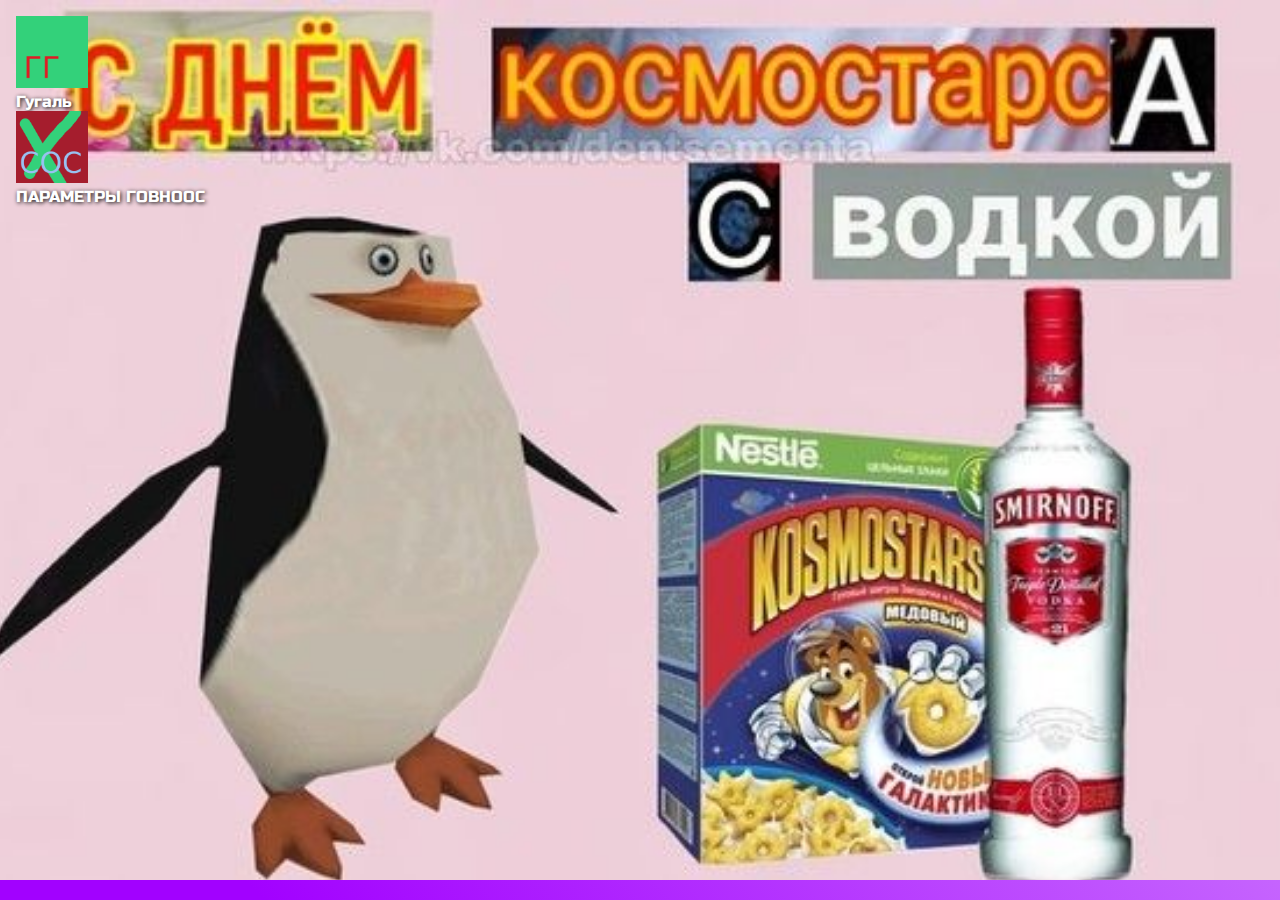
<file: index.html>
<!DOCTYPE html>
<html>
    <head>
        <title>ГовноОС</title>
        <meta charset="utf-8">
        <link rel="stylesheet" href="main.css">
        <link href="https://fonts.googleapis.com/css2?family=Russo+One&display=swap" rel="stylesheet">
    </head>
    <body>
        <div id="desktop">
            <a id="app" href="browser.html"><img width="72px" height="72px" src="img/desktop/FloppNet.png"><br>Гугаль</a><br>
            <a id="app" href="settings.html"><img width="72px" height="72px" src="img/desktop/Settings.png"><br>ПАРАМЕТРЫ ГОВНООС</a>
        </div>
        <div id="footer"> 
        </div>
    </body>
</html>
</file>
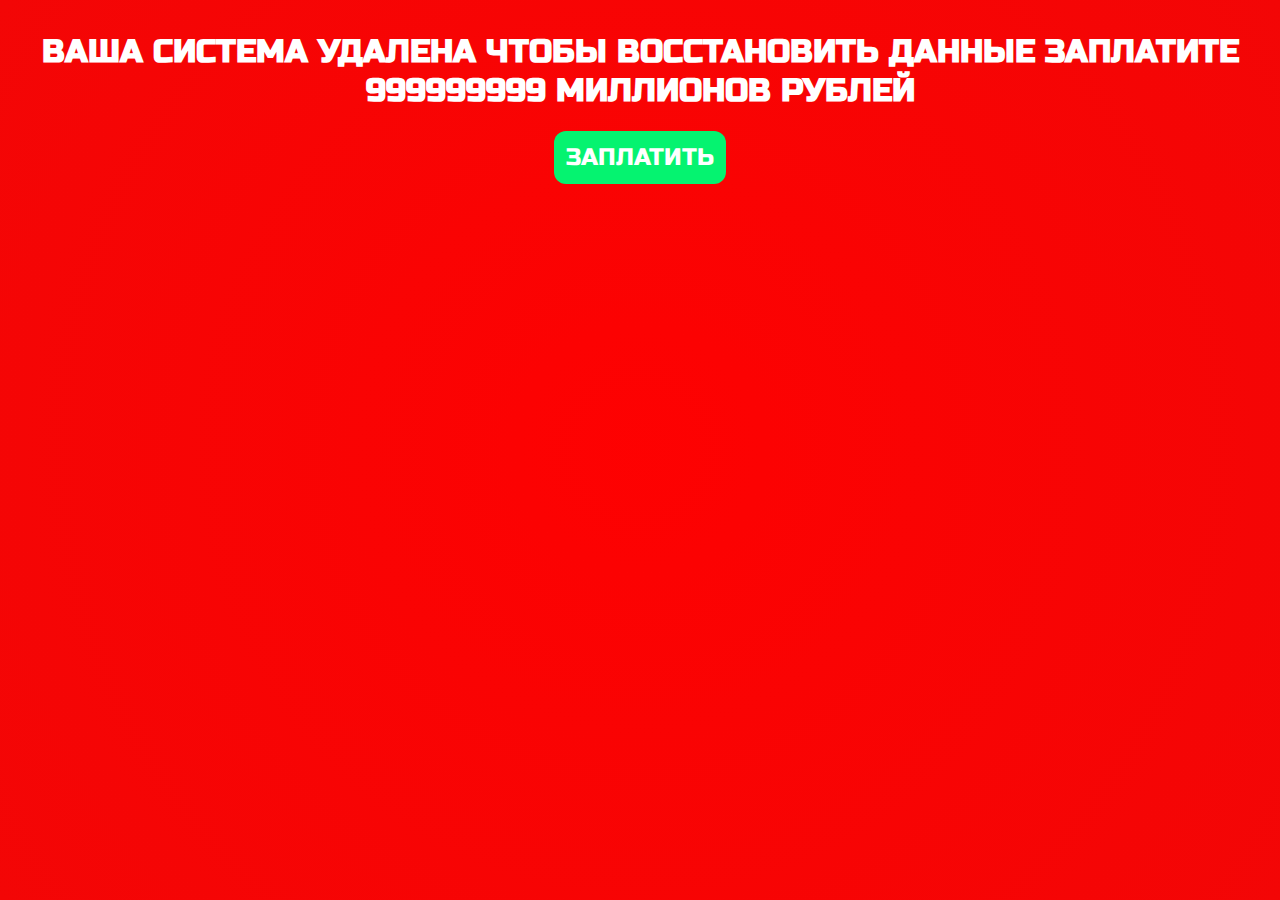
<file: 404r.html>
<html>
<head>
	<meta name="viewport" content="width=device-width, initial-scale=1, maximum-scale=1">
	<meta http-equiv="Content-Type" content="text/html; charset=utf-8" />
	<link href="https://fonts.googleapis.com/css2?family=Russo+One&display=swap" rel="stylesheet">
	<title>Error</title>
	<style>
	* {
    font-family: 'Russo One', sans-serif;
    text-decoration: none;
    color: white;
	}
	body {
		margin: 32px;
		background: #fa9703;
		background: radial-gradient(circle, hsl(0, 99%, 50%) 0%, #f30606 100%);
	}
	
	button {
	    padding: 12px;
		border-radius: 12px;
		font-size: 24px;
		background-color: #05f370;
		border: none;
	}
	</style>
</head>
<body>
	<h1 align="center">ВАША СИСТЕМА УДАЛЕНА ЧТОБЫ ВОССТАНОВИТЬ ДАННЫЕ ЗАПЛАТИТЕ 999999999 МИЛЛИОНОВ РУБЛЕЙ</h1>
	<p align="center"><button onclick="history.go(-1);">ЗАПЛАТИТЬ</button></p>
</body>
</html>
</file>
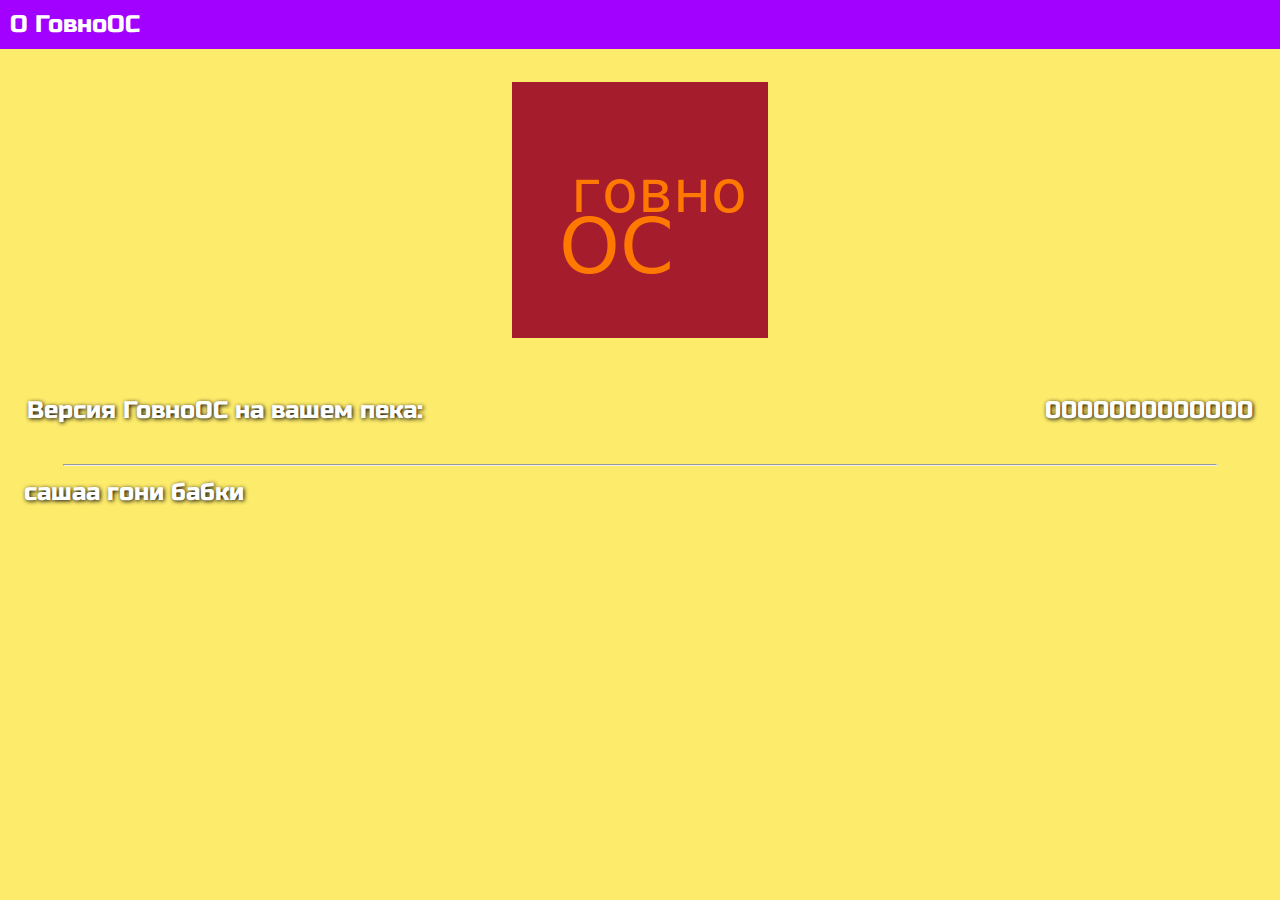
<file: about.html>
<!DOCTYPE html>
<html>
    <head>
        <title>О ГовноОС</title>
        <meta charset="utf-8">
        <link rel="stylesheet" href="css/settings.css">
        <link href="https://fonts.googleapis.com/css2?family=Russo+One&display=swap" rel="stylesheet">
    </head>
    <body>
        <div id="footer">
            О ГовноОС
        </div><br><br>
        <p id="logo"><img src="img/interface/logo.png"></p>
        <table width="100%">
            <tr>
                <td><p align="left" >Версия ГовноОС на вашем пека:</p></td>
                <td><p align="right">0000000000000</p></td>
            </tr>
        </table>
        <hr width="90%" align="center">
        <a href="autors.html">сашаа гони бабки</a><br>
    </body>
</html>
</file>
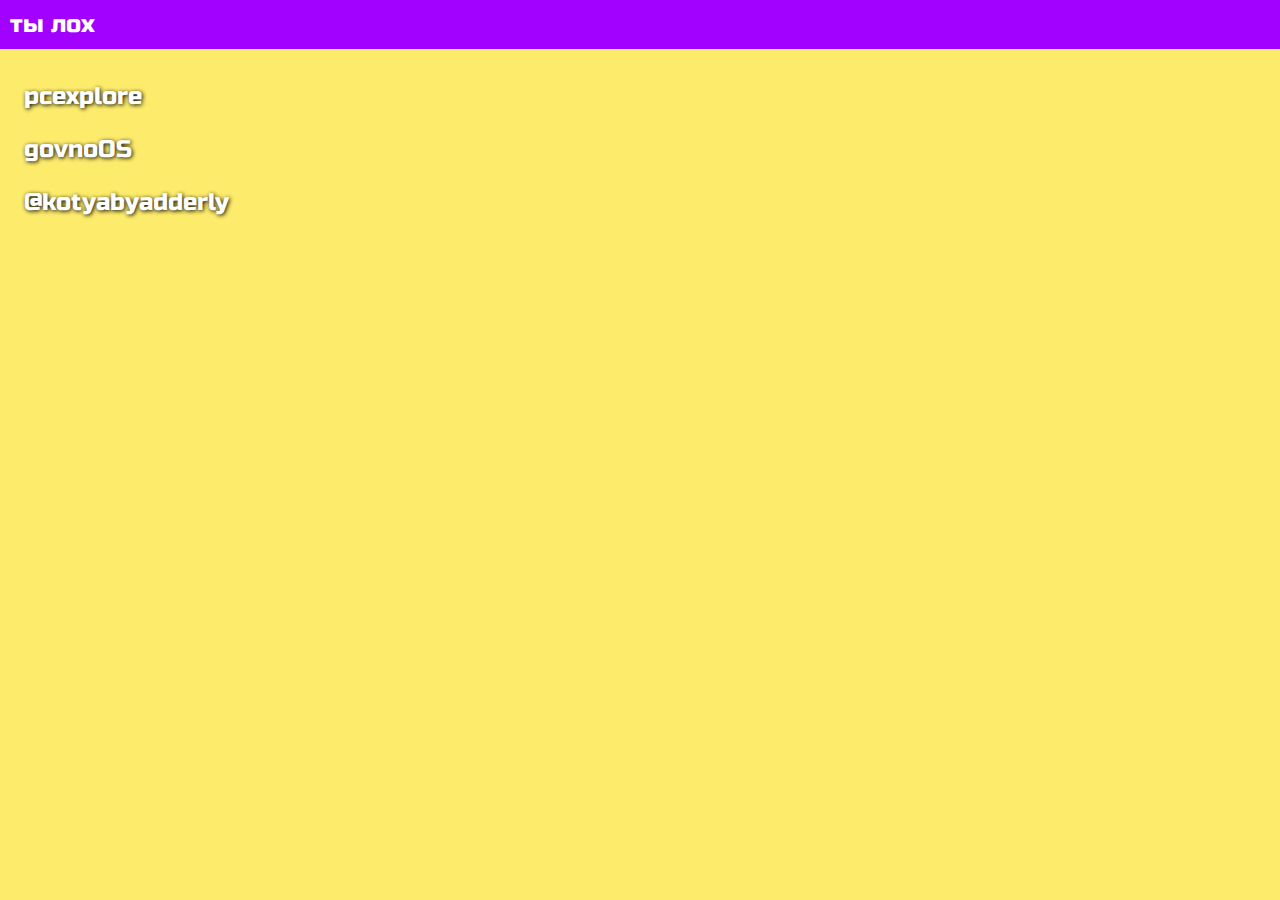
<file: autors.html>
<!DOCTYPE html>
<html>
    <head>
        <title>афторы</title>
        <meta charset="utf-8">
        <link rel="stylesheet" href="css/settings.css">
        <link href="https://fonts.googleapis.com/css2?family=Russo+One&display=swap" rel="stylesheet">
    </head>
    <body>
        <div id="footer">
            ты лох
        </div><br><br>
            <p align="left" >pcexplore</p>
            <p align="left" >govnoOS</p>
            <p align="left" >@kotyabyadderly</p>
    </body>
</html>
</file>
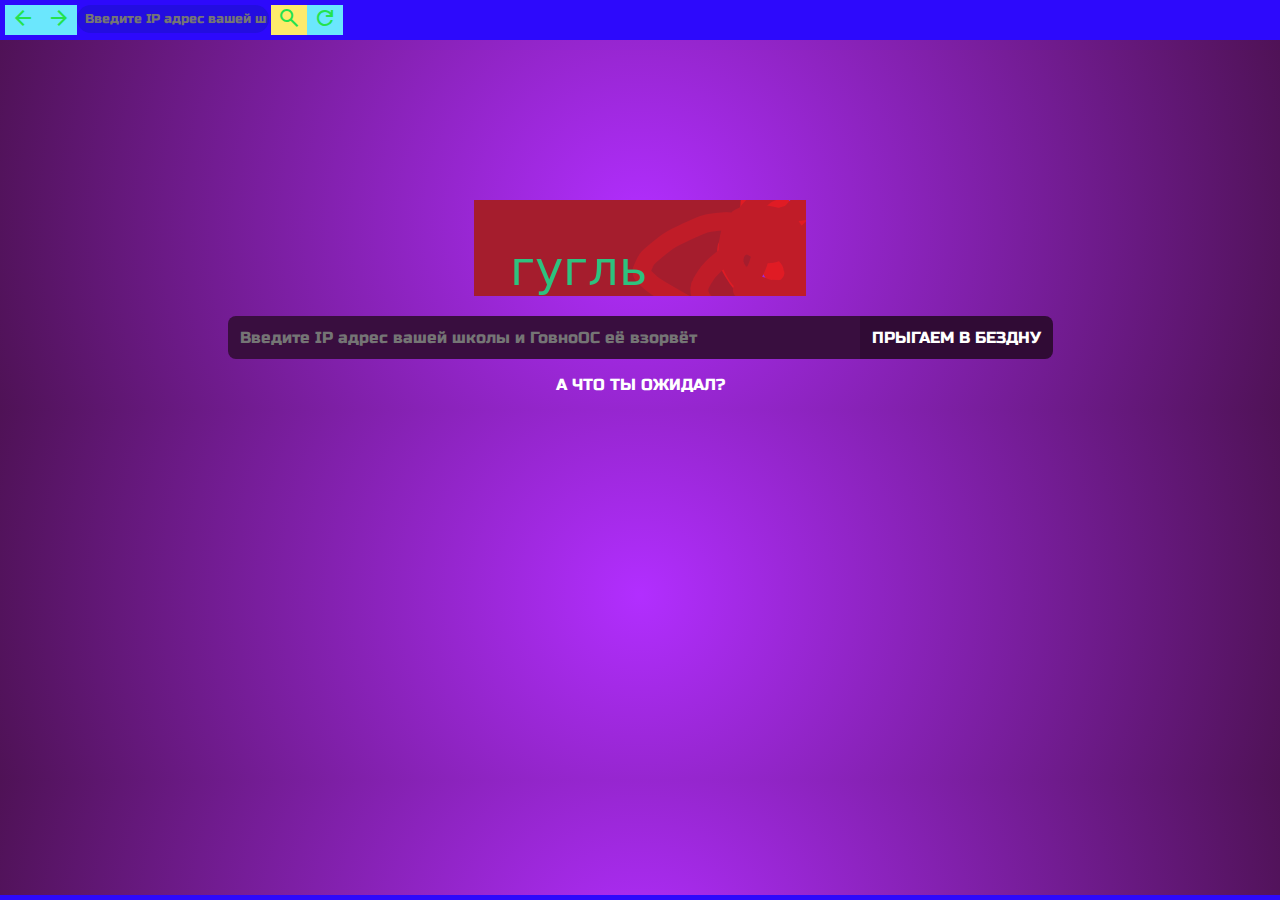
<file: browser.html>
<!DOCTYPE html>
<html>
    <head>
        <title>Гугаль</title>
        <meta charset="utf-8">
        <link rel="stylesheet" href="css/floppnet.css">
        <link href="https://fonts.googleapis.com/css2?family=Russo+One&display=swap" rel="stylesheet">
		<script src="js/floppnet.js"></script>
		<link rel="stylesheet" href="https://fonts.googleapis.com/css2?family=Material+Symbols+Outlined:opsz,wght,FILL,GRAD@48,400,0,0" />
    </head>
    <body>
        <div id="site">
            <div><button class="but" onclick="history.go(-1);"><span class="material-symbols-outlined">arrow_back</span></button></div>
            <div><button class="but" onclick="history.go(1);"><span class="material-symbols-outlined">arrow_forward</span></button></div>
            <div><input class="sear" placeholder="Введите IP адрес вашей школы и ГовноОС её взорвёт" type="text"></div>
			<div><button class="but1" onclick="nowork()"><span class="material-symbols-outlined">search</span></button></div>
			<div><button class="but" onclick="location.reload()"><span class="material-symbols-outlined">refresh</span></button></div>
        </div>
        <iframe class="browser" src="startpage.html" style="position: absolute; height: 95%; border: none" width="100%">
            иди нафиг
        </iframe>
    </body>
</html>
</file>
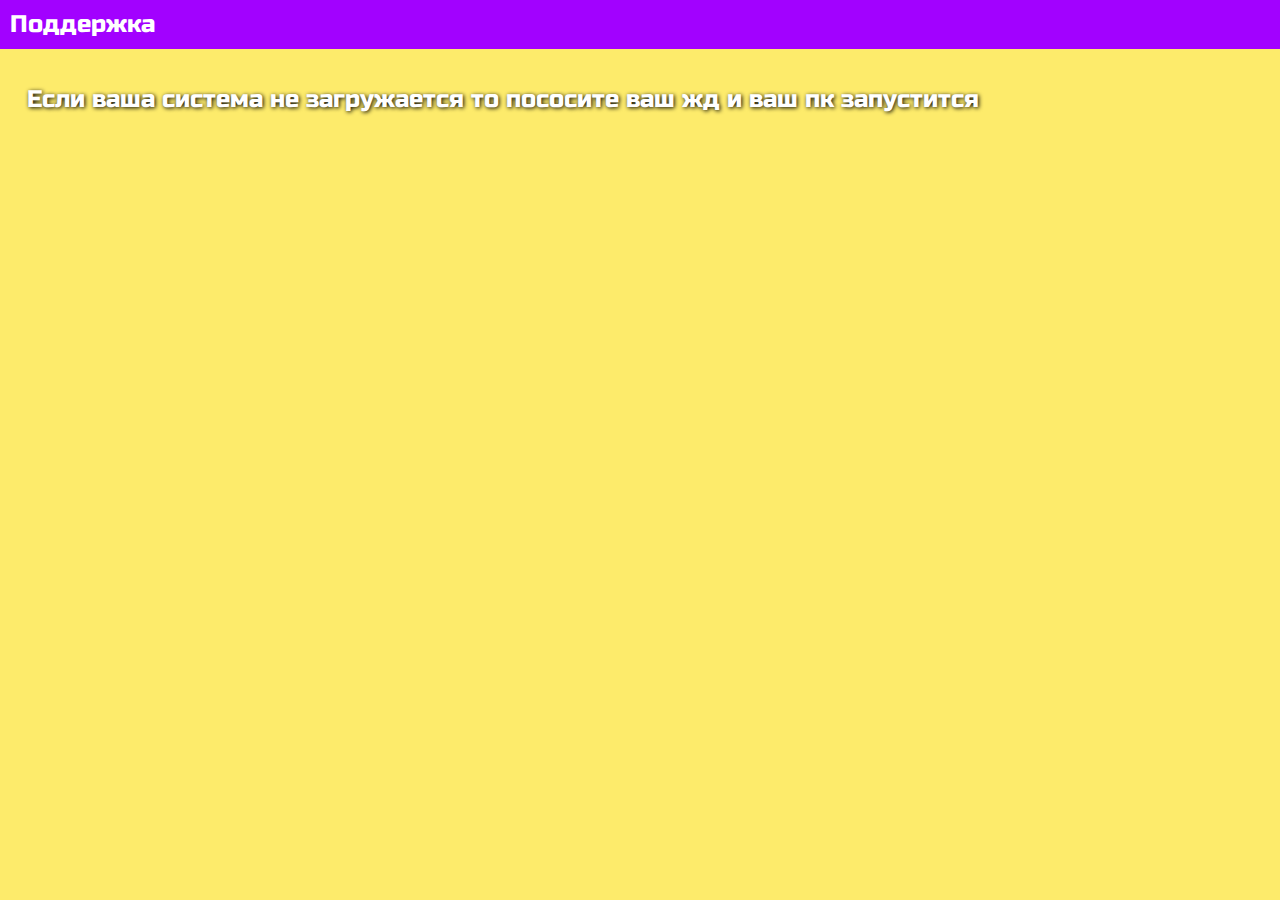
<file: help.html>
<!DOCTYPE html>
<html>
    <head>
        <title>About</title>
        <meta charset="utf-8">
        <link rel="stylesheet" href="css/settings.css">
        <link href="https://fonts.googleapis.com/css2?family=Russo+One&display=swap" rel="stylesheet">
    </head>
    <body>
        <div id="footer">
            Поддержка
        </div><br><br>
        <table width="100%">
            <tr>
                <td><p align="left" >Если ваша система не загружается то пососите ваш жд и ваш пк запустится</p></td>
            </tr>
        </table>
    </body>
</html>
</file>
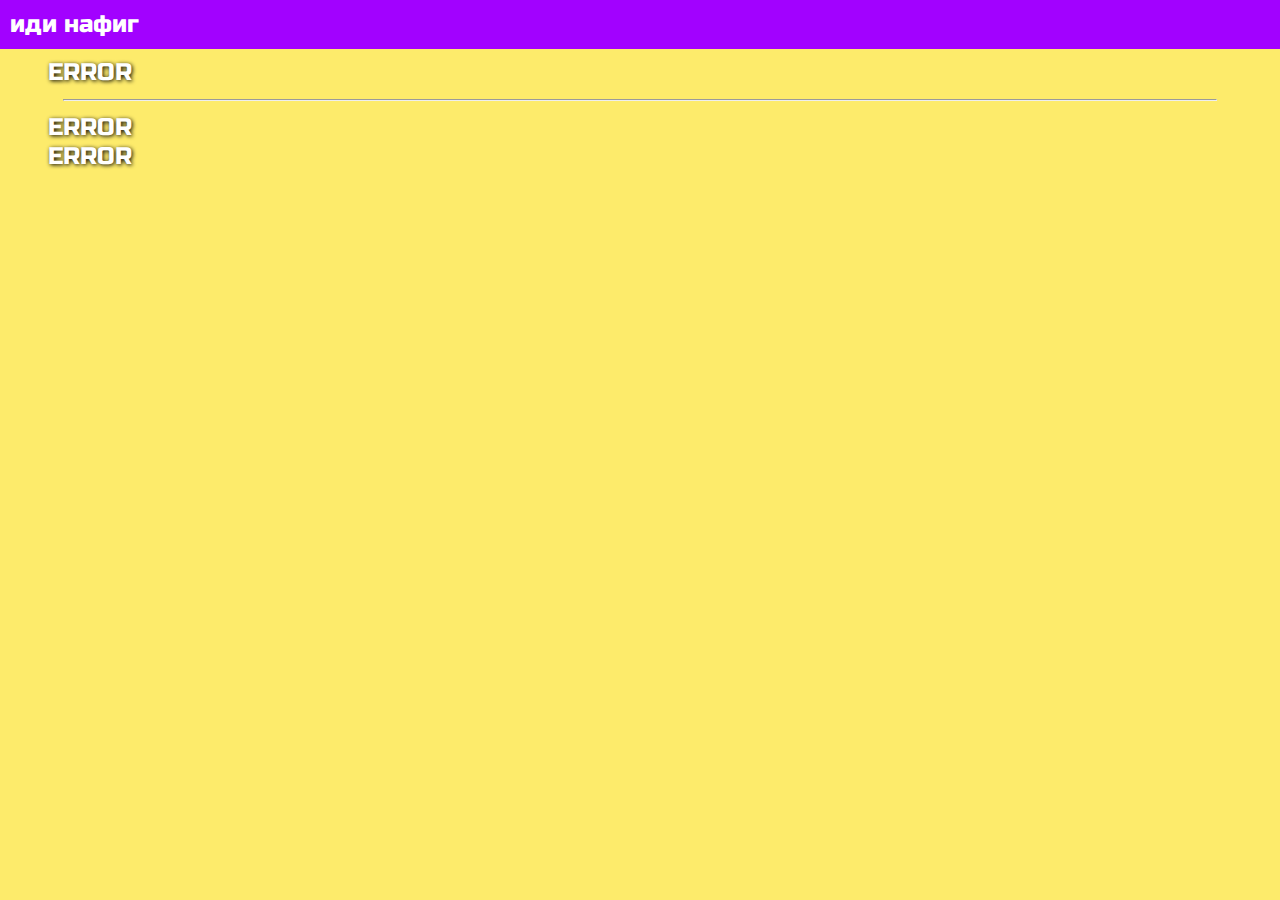
<file: settings.html>
<!DOCTYPE html>
<html>
    <head>
        <title>ГовноОС</title>
        <meta charset="utf-8">
        <link rel="stylesheet" href="css/settings.css">
        <link href="https://fonts.googleapis.com/css2?family=Russo+One&display=swap" rel="stylesheet">
    </head>
    <body>
        <div id="footer">
            иди нафиг
        </div><br><br>

        <div id="punkt">
            <div>
                <a href="themes.html">ERROR</a>
            </div>
        </div>

        <hr width="90%" align="center">

        <div id="punkt">
            <div>
                <a href="help.html">ERROR</a>
            </div>
        </div>

        <div id="punkt">
            <div>
                <a href="about.html">ERROR</a>
            </div>
        </div>
    </body>
</html>
</file>
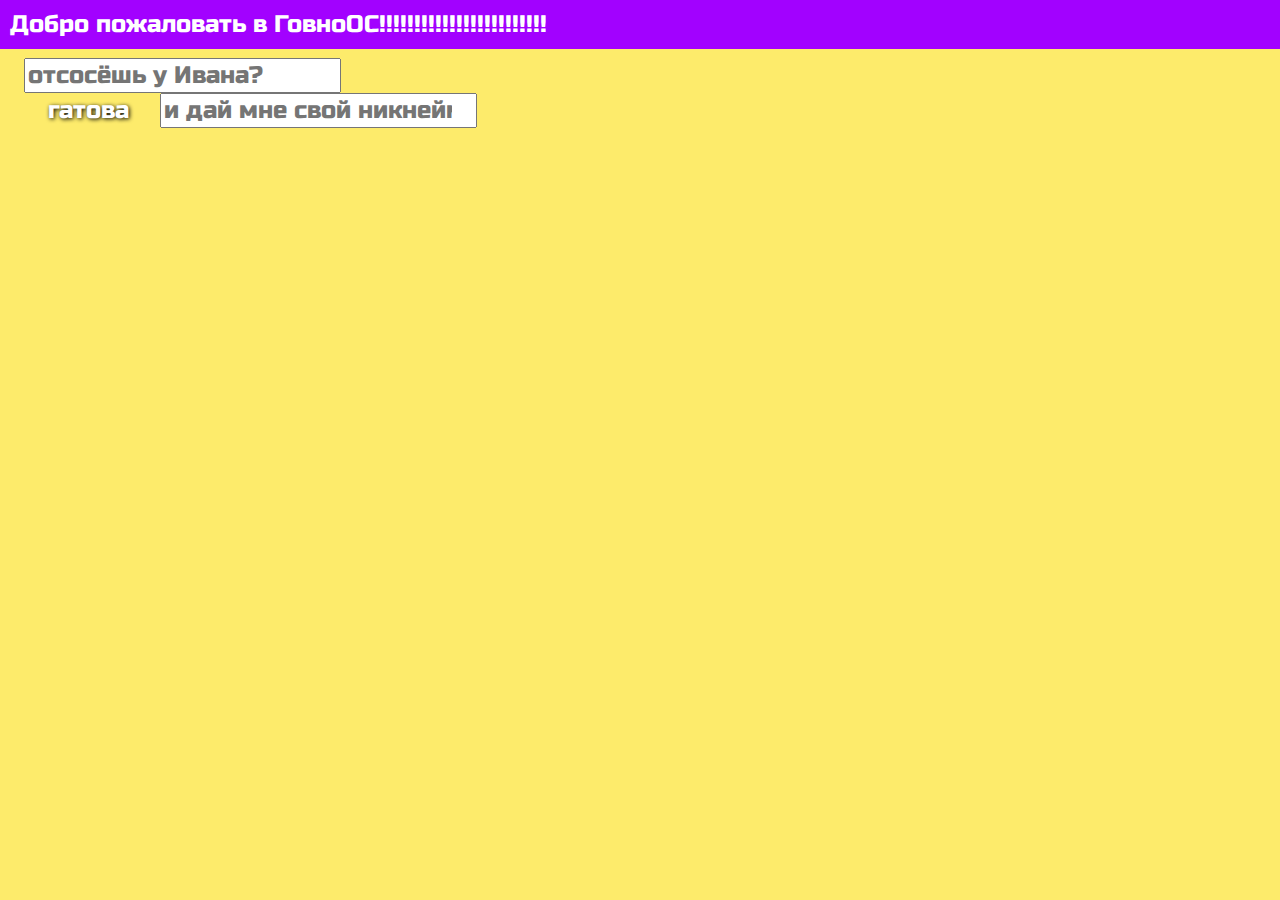
<file: Setup.html>
<!DOCTYPE html>
<html>
    <head>
        <title></title>
        <meta charset="utf-8">
        <link rel="stylesheet" href="css/Setup.css">
        <link href="https://fonts.googleapis.com/css2?family=Russo+One&display=swap" rel="stylesheet">
    </head>
    <body>
        <div id="footer">
            Добро пожаловать в ГовноОС!!!!!!!!!!!!!!!!!!!!!!!!
        </div><br><br>

        <div id="punkt">
            <div>
                <input type="search" placeholder="отсосёшь у Ивана?" class="search-input" name="q" value="" x-webkit-speech="" id="sbi">
             <div>
                <a href="index.html">гатова</a>
                <input type="search" placeholder="и дай мне свой никнейм" class="search-input" name="q" value="" x-webkit-speech="" id="sbi">
    </body>
</html>
</file>
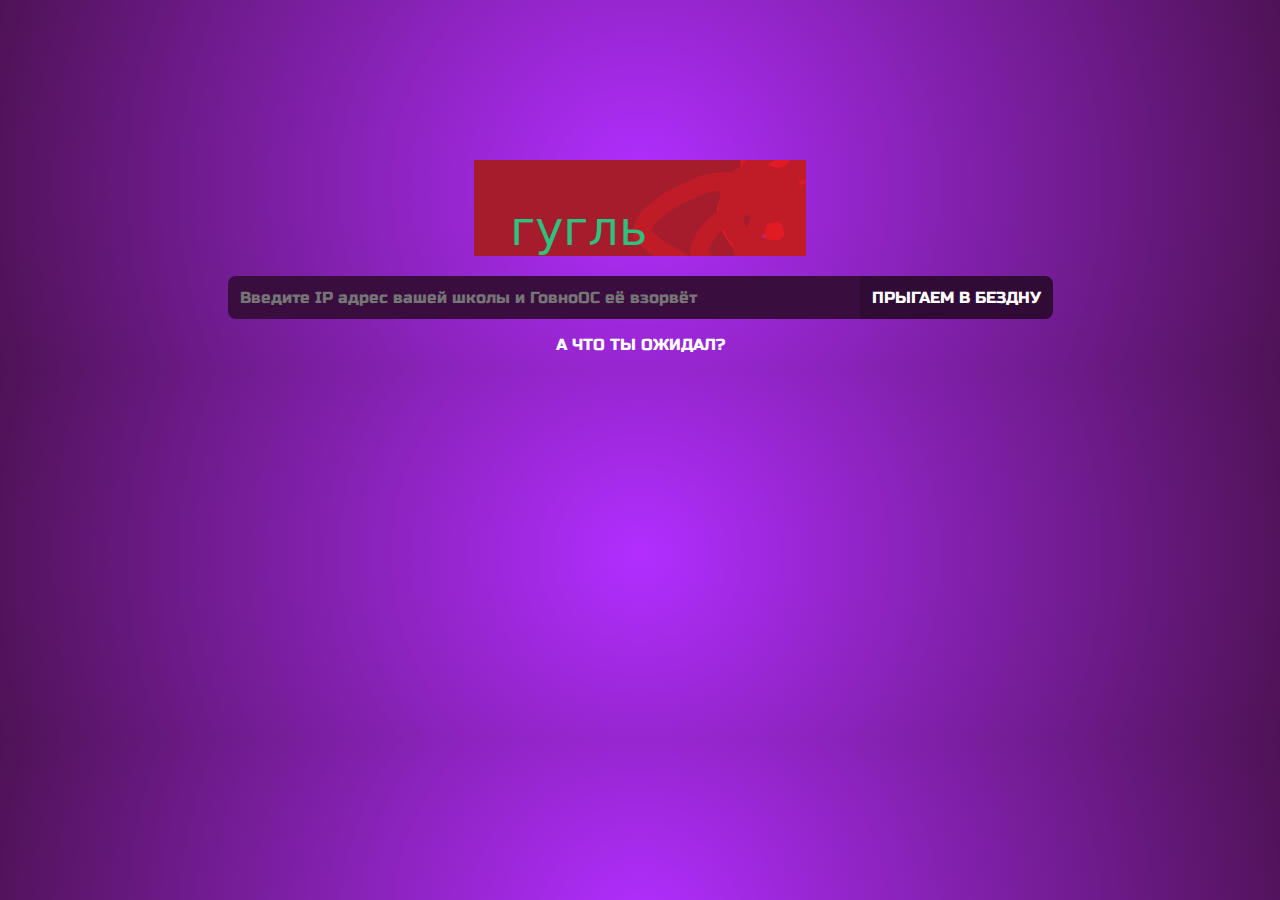
<file: startpage.html>
<!DOCTYPE html>
<html>
    <head>
        <title>гугаль</title>
        <meta charset="utf-8">
        <link rel="stylesheet" href="css/startpage.css">
        <link href="https://fonts.googleapis.com/css2?family=Russo+One&display=swap" rel="stylesheet">
    </head>
    <body>
        <p align="center" id="logo"><img src="img/floppnet/logo.png"></p>
        <form align="center" method="get" class="search-form" action="https://www.bing.com/search" name="search">
                <input type="search" placeholder="Введите IP адрес вашей школы и ГовноОС её взорвёт" class="search-input" name="q" value="" x-webkit-speech="" id="sbi"><!-- eliminate whitespace
                --><button id="sbtn" class="search-button" type="submit"><span id="sspan"></span><span class="acchide">ПРЫГАЕМ В БЕЗДНУ</span></button>
                <input type="hidden" name="ie" value="UTF-8">
                <input type="hidden" name="sa" value="Search">
                <input type="hidden" name="channel" value="fe">
                <input type="hidden" name="client" value="govnoos">
                <input title="search" type="hidden" name="hl" value="ru">
            </form>
        <div align="center" id="start">
            <p>А ЧТО ТЫ ОЖИДАЛ?</p>
        </div>
    </body>
</html>
</file>
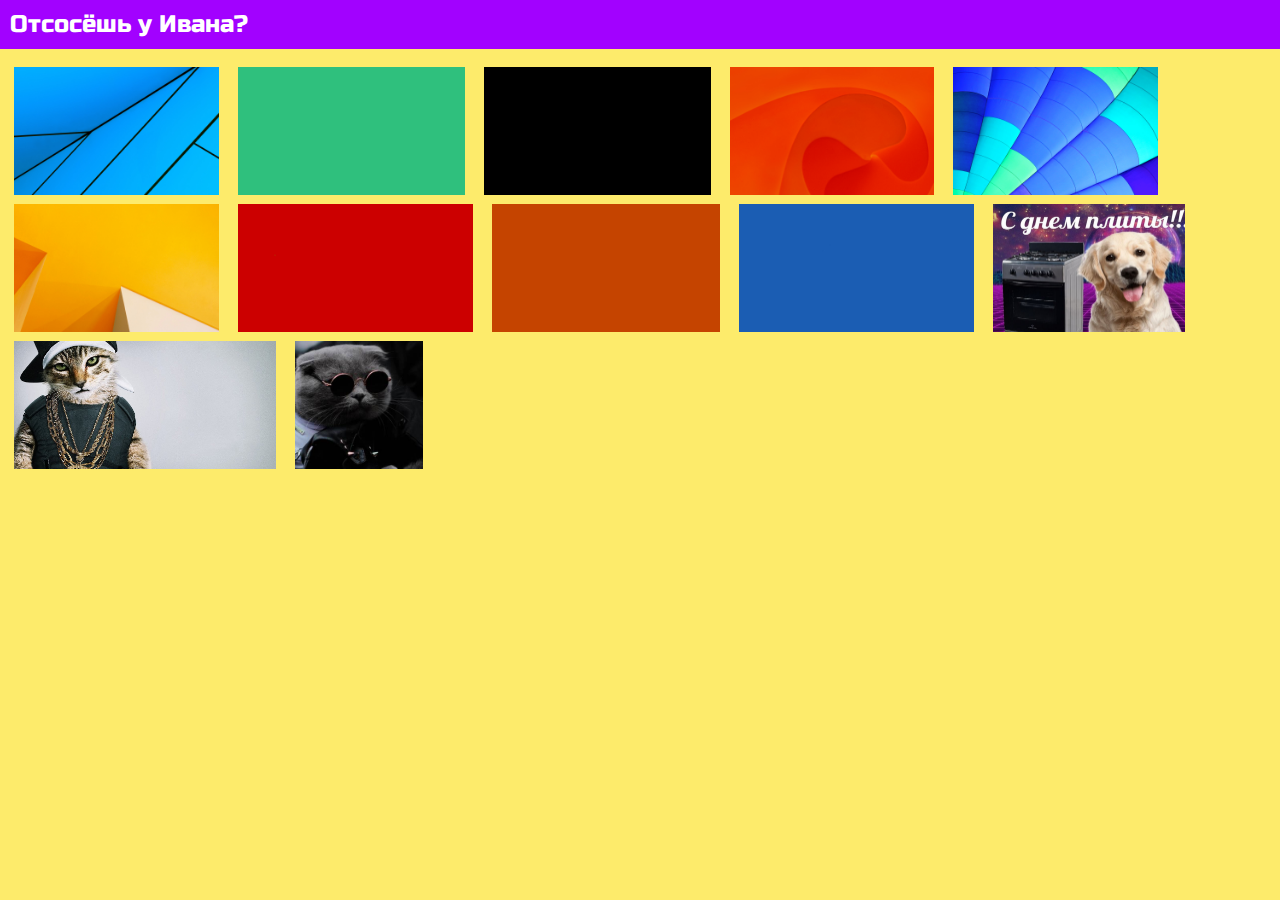
<file: themes.html>
<!DOCTYPE html>
<html>
    <head>
        <title>Settings</title>
        <meta charset="utf-8">
        <link rel="stylesheet" href="css/settings.css">
        <link href="https://fonts.googleapis.com/css2?family=Russo+One&display=swap" rel="stylesheet">
		<script src="js/themes.js"></script>
    </head>
    <body>
        <div id="footer">
                Отсосёшь у Ивана?
        </div><br><br>
        <div id="block">
            <button id="them" onclick="wal1()"><img height="128px" src="img/wallpaper/1.jpg"></button>
            <button id="them" onclick="wal2()"><img height="128px" src="img/wallpaper/2.jpg"></button>
            <button id="them" onclick="wal3()"><img height="128px" src="img/wallpaper/3.jpg"></button>
            <button id="them" onclick="wal4()"><img height="128px" src="img/wallpaper/4.jpg"></button>
            <button id="them" onclick="wal5()"><img height="128px" src="img/wallpaper/5.jpg"></button>
            <button id="them" onclick="wal6()"><img height="128px" src="img/wallpaper/6.jpg"></button>
            <button id="them" onclick="wal7()"><img height="128px" src="img/wallpaper/7.jpg"></button>
            <button id="them" onclick="wal8()"><img height="128px" src="img/wallpaper/8.jpg"></button>
            <button id="them" onclick="wal9()"><img height="128px" src="img/wallpaper/9.jpg"></button>
            <button id="them" onclick="wal10()"><img height="128px" src="img/wallpaper/10.jpg"></button>
            <button id="them" onclick="wal11()"><img height="128px" src="img/wallpaper/11.jpg"></button>
            <button id="them" onclick="wal12()"><img height="128px" src="img/wallpaper/12.jpg"></button>
        </div>
    </body>
</html>
</file>
<file: main.css>
* {
    color: white;
    font-family: 'Russo One', sans-serif;
    text-decoration: none;
}

body {
    background-image: url(img/wallpaper/Theme.jpg);
    width: 100vw;
    height: 98vh;
    position: relative;
    background-size: cover;
    background-repeat: no-repeat;
    background-position: 50%;
    margin: 0px;
}

#desktop {
    margin-left: 16px;
    margin-top: 16px;
}

#app {
    text-shadow: 1px 1px 4px black;
    text-align: center;
}

#footer {
    font-size: 24px;
    position: fixed;
    left: 0; bottom: 0;
    padding: 10px;
    background: rgb(198,102,254);
    background: linear-gradient(225deg, #C666FE 0%, #A201FF 80%);
    color: #fff;
    width: 100%;
}
</file>
<file: css/settings.css>
* {
    color: white;
    font-family: 'Russo One', sans-serif;
    text-decoration: none;
    font-size: 24px;
}

body {
    background-color: #FDEB6B;
    background-size: 100%;
    margin: 0px;
}

#footer {
    font-size: 24px;
    position: fixed; /* Фиксированное положение */
    left: 0; up: 0; /* Левый нижний угол */
    padding: 10px; /* Поля вокруг текста */
    background: #A201FF; /* Цвет фона */
    color: #fff; /* Цвет текста */
    width: 100%; /* Ширина слоя */
}

a {
    margin: 24px;
    text-shadow: 1px 1px 4px black;
}

#logo {
    text-align: center;
}

p {
    margin: 24px;
    text-shadow: 1px 1px 4px black;
}

#punkt {
    margin-left: 24px;
    display: flex;
    align-items: center;
}

#block {
    margin: 8px;
}

#them {
    border: none;
    background-color: #FDEB6B;
}
</file>
<file: css/floppnet.css>
* {
    color: rgb(7, 255, 89);
    font-family: 'Russo One', sans-serif;
    text-decoration: none;
}

body {
    background-color: #2d09fc;
    background-size: 100%;
    margin: 0px;
}

#site {
    display: flex;
    margin: 5px;
}

.but {
    color: rgb(3, 128, 245);
    background-color: #6be7fd;
    border: none;
    font-size: 16px;
    transition: background-color 0.3s ease-in-out;
}

.but:hover {
    background-color: #303dfd;
}

.but1 {
    margin-left: 12px;
    color: black;
    background-color: #FDEB6B;
    border: none;
    font-size: 16px;
    transition: background-color 0.3s ease-in-out;
}

.but1:hover {
    background-color: #114ef7;
}

.material-symbols-outlined {
    color: rgb(36, 226, 77);
}

#site input {
    width: 100%;
    height: 26px;
    color: rgb(13, 16, 170);
    background-color: #230de0;
    border: none;
    border-radius: 16px;
    padding-left: 8px;
}
</file>
<file: css/Setup.css>
* {
    color: white;
    font-family: 'Russo One', sans-serif;
    text-decoration: none;
    font-size: 24px;
}

body {
    background-color: #FDEB6B;
    background-size: 100%;
    margin: 0px;
}

#footer {
    font-size: 24px;
    position: fixed; /* Фиксированное положение */
    left: 0; up: 0; /* Левый нижний угол */
    padding: 10px; /* Поля вокруг текста */
    background: #A201FF; /* Цвет фона */
    color: #fff; /* Цвет текста */
    width: 100%; /* Ширина слоя */
}

a {
    margin: 24px;
    text-shadow: 1px 1px 4px black;
}

#logo {
    text-align: center;
}

p {
    margin: 24px;
    text-shadow: 1px 1px 4px black;
}

#punkt {
    margin-left: 24px;
    display: flex;
    align-items: center;
}

#block {
    margin: 8px;
}

#them {
    border: none;
    background-color: #FDEB6B;
}
</file>
<file: css/startpage.css>
* {
    font-family: 'Russo One', sans-serif;
    text-decoration: none;
    font-size: 16px;
    color: white;
}

body {
    background: #b22eff;
    background: radial-gradient(circle, #b22eff 0%, #4f1256 100%);
}

#sbtn {
    padding: 12px;
    border-radius: 0px 8px 8px 0px;
    background-color: #300B35;
    border: none;
}

#sbi {
    padding: 12px;
    border-radius: 8px 0px 0px 8px;
    width: 50%;
    background-color: #390E3F;
    border: none;
}

#logo {
    margin-top: 160px;
}

#icon {
    border-radius: 12px;
    margin-top: 32px;
    margin-left: 8px;
    padding: 12px;
    background-color: #390D3F;
}
</file>
